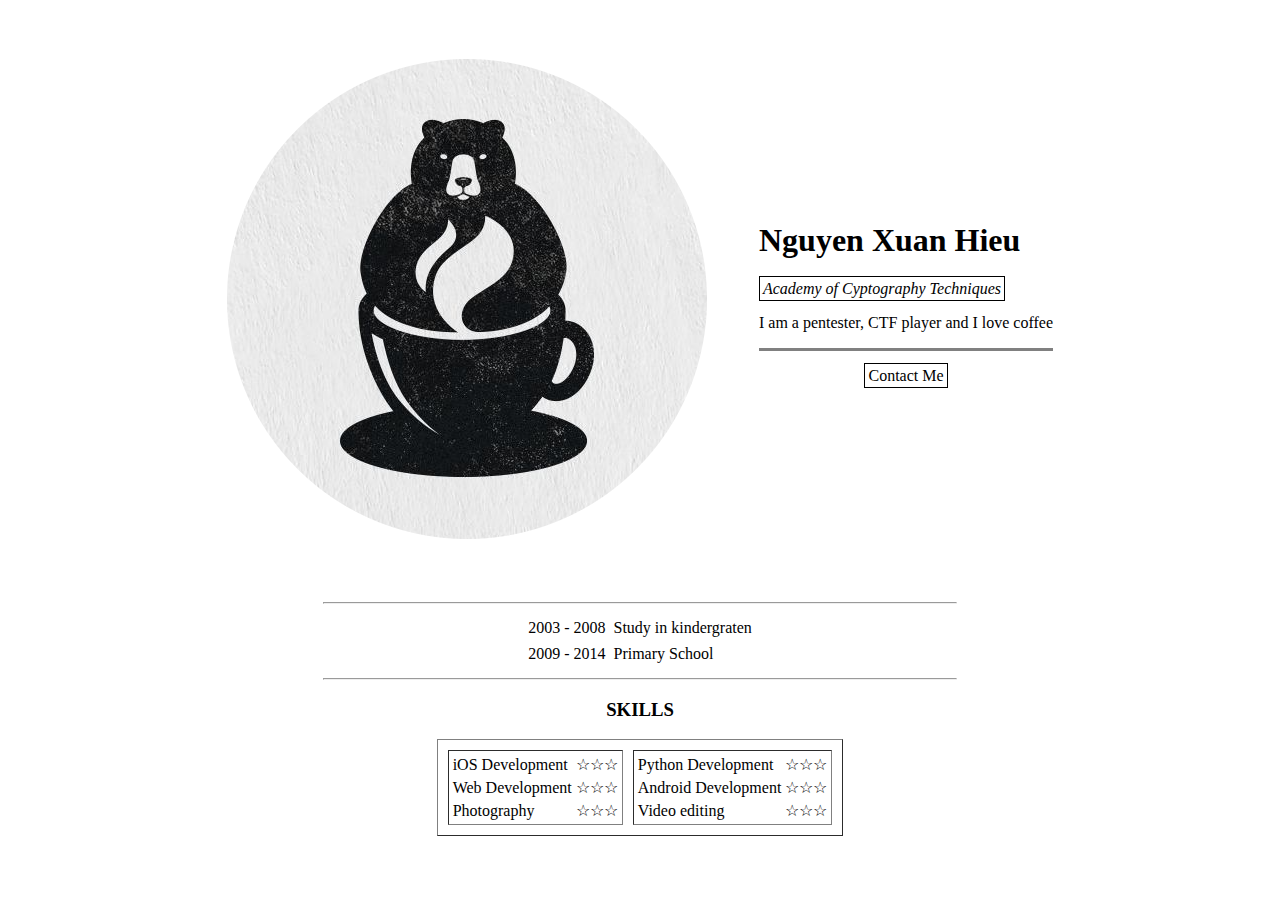
<file: index.html>
<!DOCTYPE html>
<html lang="en">
<head>
    <meta charset="UTF-8">
    <meta http-equiv="X-UA-Compatible" content="IE=edge">
    <meta name="viewport" content="width=device-width, initial-scale=1.0">
    <link rel="stylesheet" href="./1.css">
    <title>Hieu's Personal Site</title>
</head>
<body>
    <center>
        <table cellspacing="50">
            <tbody>
                <tr>
                    <td>
                        <img src="./images/da32e61ab3f5cf6c031311a5b52e7cb5-modified.png" alt="The coffee pics">
                    </td>
                    <td>
                        <h1>Nguyen Xuan Hieu</h1>
                        <em><a style="text-decoration: none; color: black" href="http://www.actvn.edu.vn/">Academy of Cyptography Techniques</a></em>
                        <p>I am a pentester, CTF player and I love coffee</p>
                        <hr size="3" noshade="">
                        <center>
                            <p><a href="./contact.html">Contact Me</a></p>
                        </center>
                    </td>
                </tr>        
            </tbody>
        </table>
    </center>
    <hr style="width: 50%">
    <center>
        <table cellspacing="6">
            <tbody>
                    <tr>
                        <td>2003 - 2008</td>
                        <td>Study in kindergraten</td>
                    </tr>
                    <tr>
                        <td>2009 - 2014</td>
                        <td>Primary School</td>
                    </tr>
            </tbody>
        </table>
    </center>
    <hr style="width: 50%;">
    <center>
        <h3>SKILLS</h3>
        <table border="1" cellspacing="10">
            <tr>
                <td>
                    <table>
                        <tr>
                            <td>iOS Development</td>
                            <td>☆☆☆</td>
                        </tr>
                        <tr>
                            <td>Web Development</td>
                            <td>☆☆☆</td>
                        </tr>
                        <tr>
                            <td>Photography</td>
                            <td>☆☆☆</td>
                        </tr>
                    </table>
                </td>
                <td>
                    <table>
                        <tr>
                            <td>Python Development</td>
                            <td>☆☆☆</td>
                        </tr>
                        <tr>
                            <td>Android Development</td>
                            <td>☆☆☆</td>
                        </tr>
                        <tr>
                            <td>Video editing</td>
                            <td>☆☆☆</td>
                        </tr>
                    </table>
                </td>
            </tr>    
        </table>
    </center>
</body>
</html>
</file>
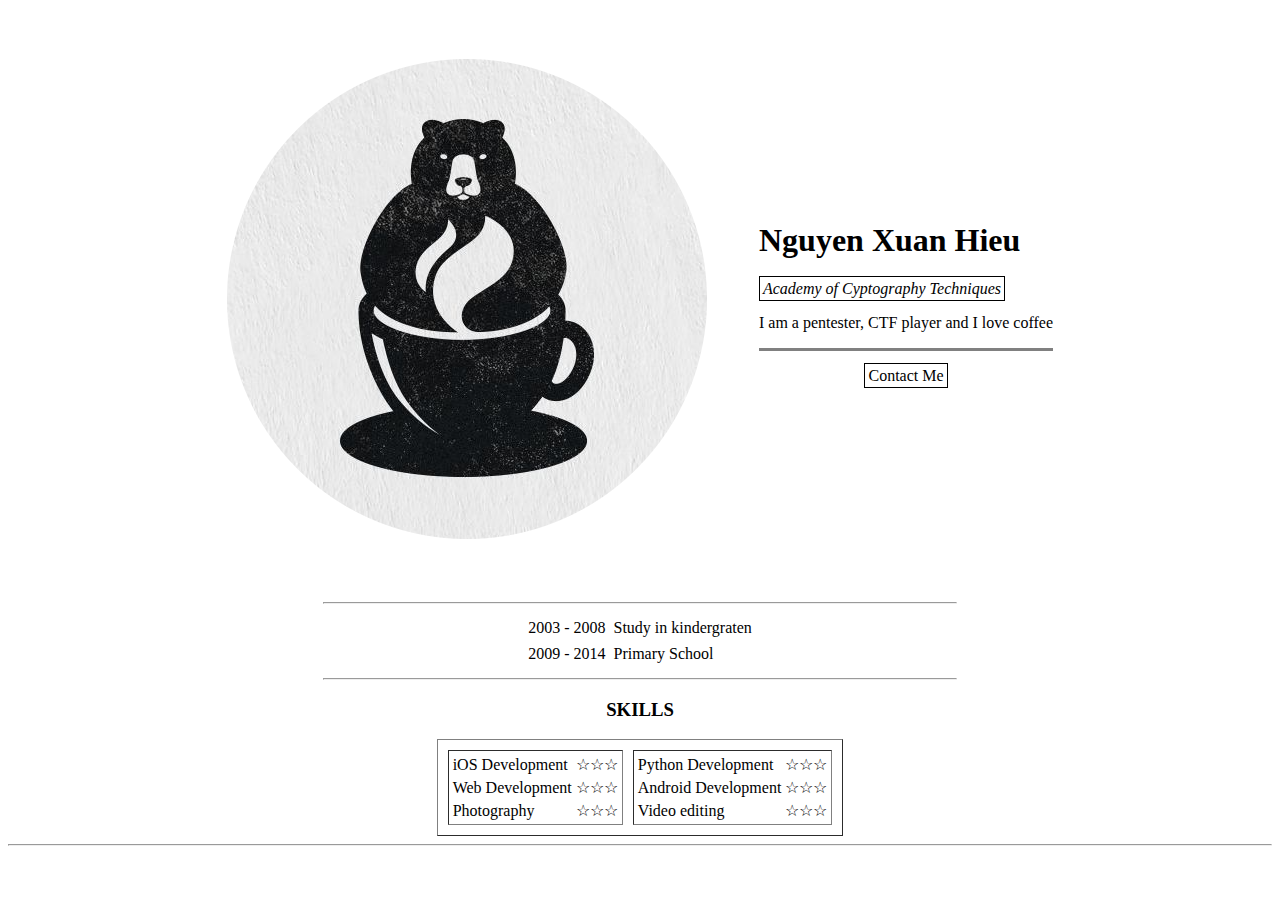
<file: 1.html>
<!DOCTYPE html>
<html lang="en">
<head>
    <meta charset="UTF-8">
    <meta http-equiv="X-UA-Compatible" content="IE=edge">
    <meta name="viewport" content="width=device-width, initial-scale=1.0">
    <link rel="stylesheet" href="./1.css">
    <title>Hieu's Personal Site</title>
</head>
<body>
    <center>
        <table cellspacing="50">
            <tbody>
                <tr>
                    <td>
                        <img src="./images/da32e61ab3f5cf6c031311a5b52e7cb5-modified.png" alt="The coffee pics">
                    </td>
                    <td>
                        <h1>Nguyen Xuan Hieu</h1>
                        <em><a style="text-decoration: none; color: black" href="http://www.actvn.edu.vn/">Academy of Cyptography Techniques</a></em>
                        <p>I am a pentester, CTF player and I love coffee</p>
                        <hr size="3" noshade="">
                        <center>
                            <p><a href="./contact.html">Contact Me</a></p>
                        </center>
                    </td>
                </tr>        
            </tbody>
        </table>
    </center>
    <hr style="width: 50%">
    <center>
        <table cellspacing="6">
            <tbody>
                    <tr>
                        <td>2003 - 2008</td>
                        <td>Study in kindergraten</td>
                    </tr>
                    <tr>
                        <td>2009 - 2014</td>
                        <td>Primary School</td>
                    </tr>
            </tbody>
        </table>
    </center>
    <hr style="width: 50%;">
    <center>
        <h3>SKILLS</h3>
        <table border="1" cellspacing="10">
            <tr>
                <td>
                    <table>
                        <tr>
                            <td>iOS Development</td>
                            <td>☆☆☆</td>
                        </tr>
                        <tr>
                            <td>Web Development</td>
                            <td>☆☆☆</td>
                        </tr>
                        <tr>
                            <td>Photography</td>
                            <td>☆☆☆</td>
                        </tr>
                    </table>
                </td>
                <td>
                    <table>
                        <tr>
                            <td>Python Development</td>
                            <td>☆☆☆</td>
                        </tr>
                        <tr>
                            <td>Android Development</td>
                            <td>☆☆☆</td>
                        </tr>
                        <tr>
                            <td>Video editing</td>
                            <td>☆☆☆</td>
                        </tr>
                    </table>
                </td>
            </tr>    
        </table>
    <hr>
    
    </center>
</body>
</html>
</file>
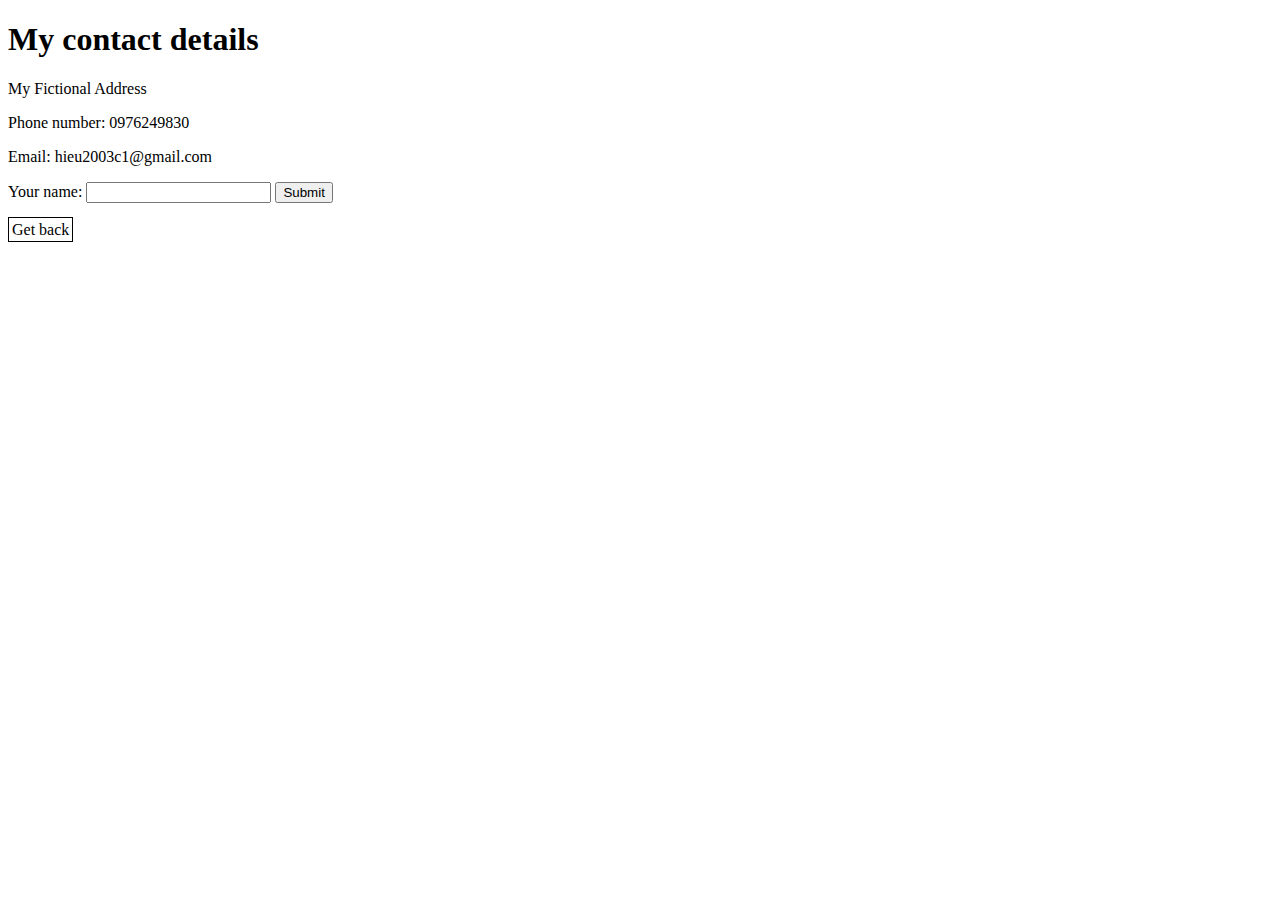
<file: contact.html>
<!DOCTYPE html>
<html lang="en">
<head>
    <meta charset="UTF-8">
    <meta http-equiv="X-UA-Compatible" content="IE=edge">
    <meta name="viewport" content="width=device-width, initial-scale=1.0">
    <link rel="stylesheet" href="./1.css">
    <title>Document</title>
</head>
<body>
    <h1>My contact details</h1>
    <p>My Fictional Address</p>
    <p>Phone number: 0976249830</p>
    <p>Email: hieu2003c1@gmail.com</p>
    <form action="index.html" method="post">
        <label for="">Your name: </label>
        <input type="text" name="" value="">
        <input type="submit" name="" id="">
    </form>
    <br>
    <a href="./index.html">Get back</a>
</body>
</html>
</file>
<file: 1.css>
a{
    color: black;
    text-decoration: none;
    border: 1px solid black;
    padding: 3px;
    margin-bottom: 10px;
}
</file>
